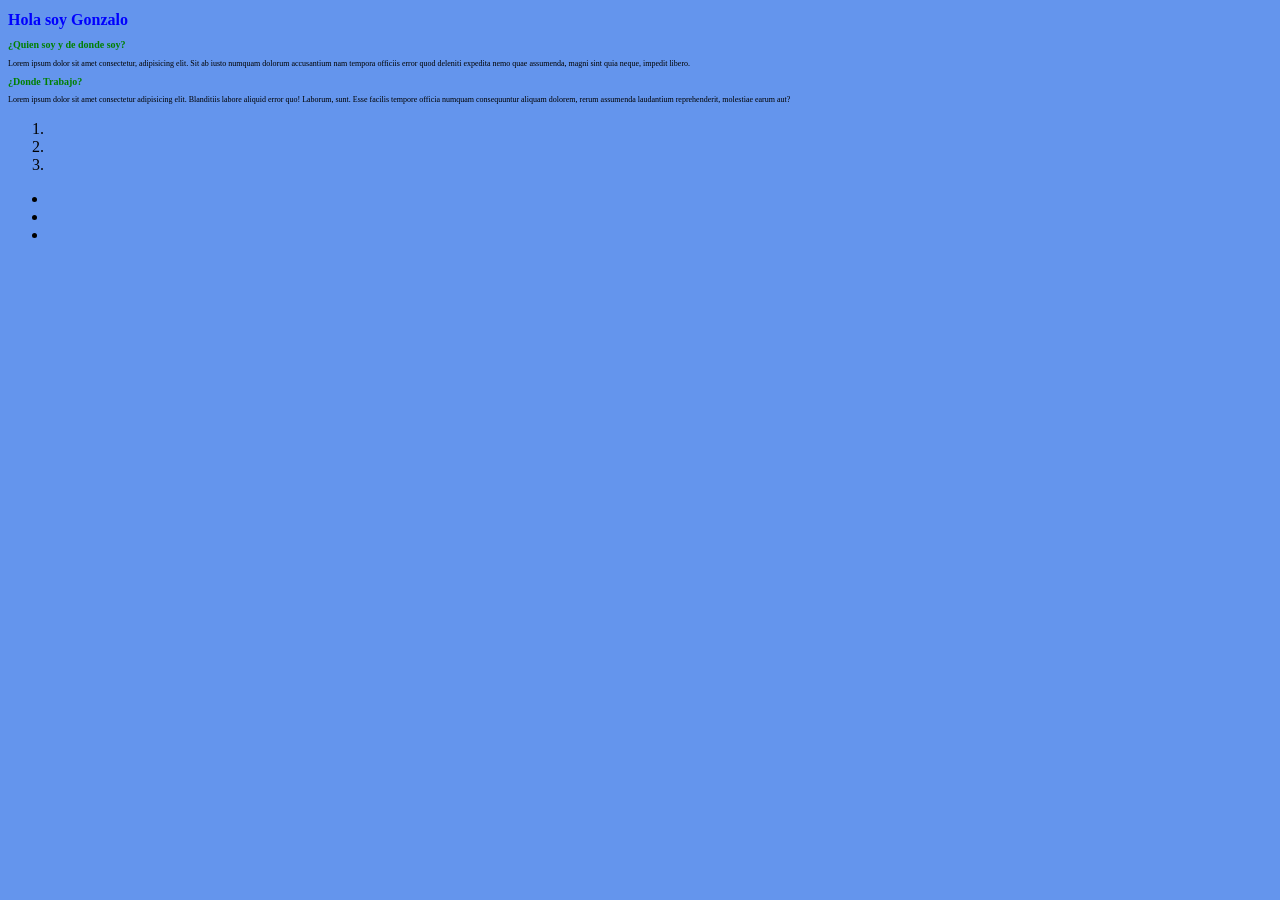
<file: CSS/index.html>
<!DOCTYPE html>
<html lang="en">
<head>
    <meta charset="UTF-8">
    <meta name="viewport" content="width=, initial-scale=1.0">
    <link rel="stylesheet" href="styles.css">
    <title>Document</title>
</head>
<body>
    <!--Titulo principal-->
    <h1 class="titulos">Hola soy Gonzalo</h1>

    <!--Presentacion y Origen-->
    <h2 class="subtitulos">¿Quien soy y de donde soy?</h2>
    <p class="parrafos">Lorem ipsum dolor sit amet consectetur, adipisicing elit. Sit ab iusto numquam dolorum accusantium nam tempora officiis error quod deleniti expedita nemo quae assumenda, magni sint quia neque, impedit libero.</p>

    <!--Seccion laboral-->
    <h2 class="subtitulos">¿Donde Trabajo?</h2>
    <p class="parrafos">Lorem ipsum dolor sit amet consectetur adipisicing elit. Blanditiis labore aliquid error quo! Laborum, sunt. Esse facilis tempore officia numquam consequuntur aliquam dolorem, rerum assumenda laudantium reprehenderit, molestiae earum aut?</p>

    <!--Tecnologias y listas-->
    <!-- Esto es una lista ordenada-->
     <ol class="lista-ordenada">
        <li></li>
        <li></li>
        <li></li>
     </ol>

     <!-- Esto es una lista desordenada -->
      <ul class="lista-desordenada">
        <li></li>
        <li></li>
        <li></li>
      </ul>
</body>
</html>
</file>
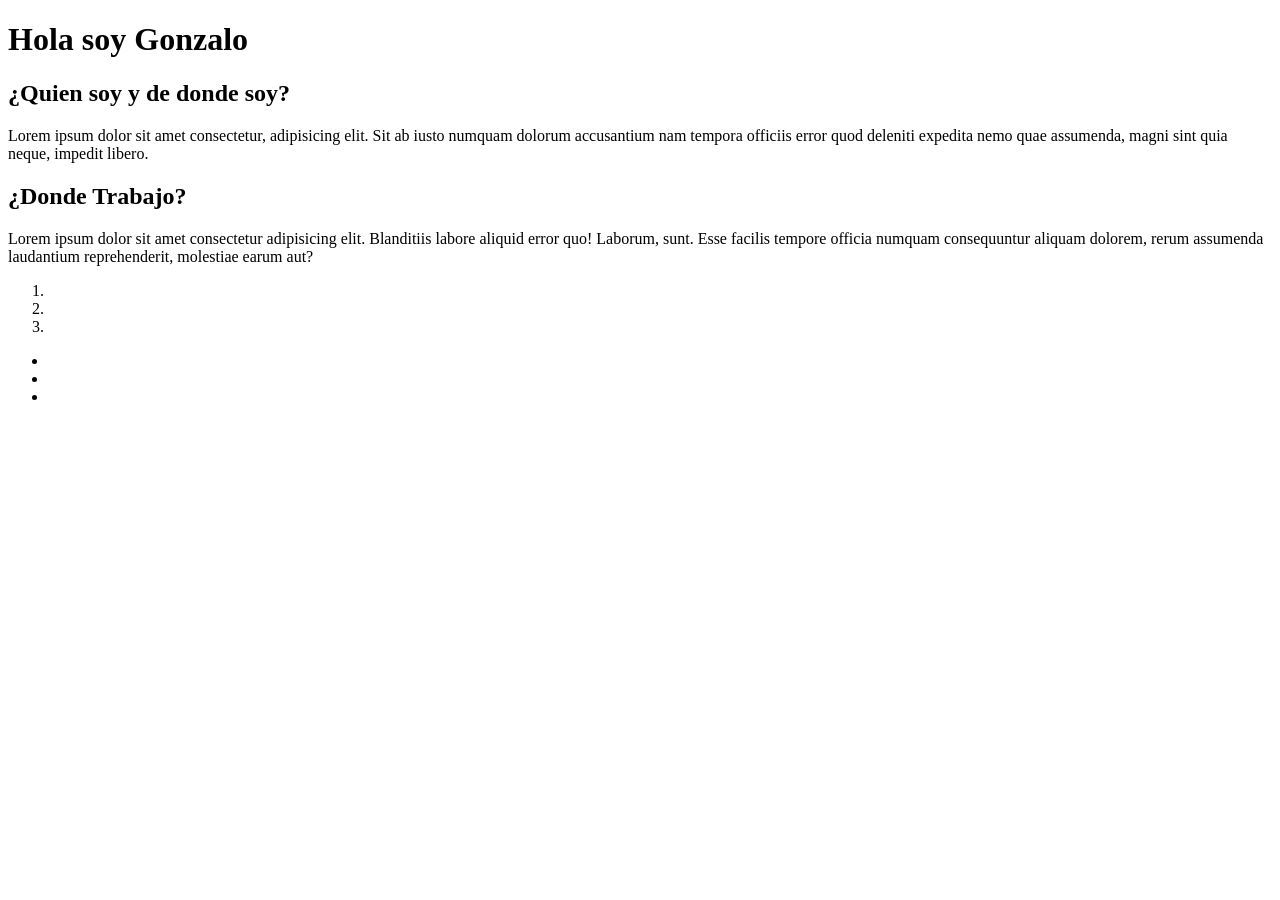
<file: HTML/SEGUNDA CLASE/index.html>
<!DOCTYPE html>
<html lang="en">
<head>
    <meta charset="UTF-8">
    <meta name="viewport" content="width=, initial-scale=1.0">
    <title>Document</title>
</head>
<body>
    <!--Titulo principal-->
    <h1>Hola soy Gonzalo</h1>

    <!--Presentacion y Origen-->
    <h2>¿Quien soy y de donde soy?</h2>
    <p>Lorem ipsum dolor sit amet consectetur, adipisicing elit. Sit ab iusto numquam dolorum accusantium nam tempora officiis error quod deleniti expedita nemo quae assumenda, magni sint quia neque, impedit libero.</p>

    <!--Seccion laboral-->
    <h2>¿Donde Trabajo?</h2>
    <p>Lorem ipsum dolor sit amet consectetur adipisicing elit. Blanditiis labore aliquid error quo! Laborum, sunt. Esse facilis tempore officia numquam consequuntur aliquam dolorem, rerum assumenda laudantium reprehenderit, molestiae earum aut?</p>

    <!--Tecnologias y listas-->
    <!-- Esto es una lista ordenada-->
     <ol>
        <li></li>
        <li></li>
        <li></li>
     </ol>

     <!-- Esto es una lista desordenada -->
      <ul>
        <li></li>
        <li></li>
        <li></li>
      </ul>
</body>
</html>
</file>
<file: CSS/styles.css>
body {
    background-color: cornflowerblue;

}

h1 {
    color: blue;
    font-size: 32px;
}

.titulos {
    color: rgb(red green blue);
    font-size: 16px;
}

.subtitulos {
    color: green;
    font-size: 10px;
}

.parrafos {
    color: black;
    font-size: 8px;
    font-style: inherit;
}
</file>
